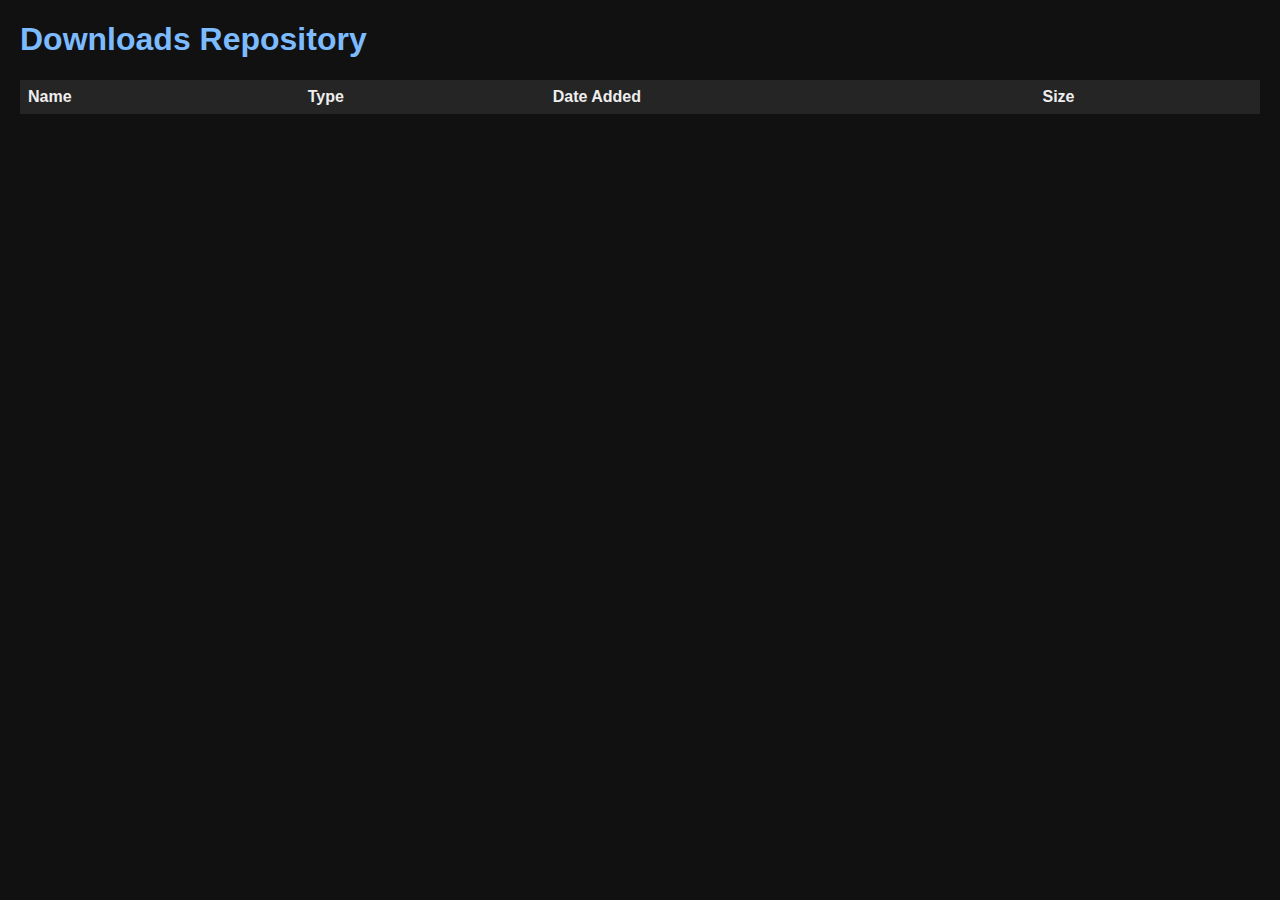
<file: index.html>
<!DOCTYPE html>
<html lang="en">
<head>
    <meta charset="UTF-8">
    <meta name="viewport" content="width=device-width, initial-scale=1.0">
    <title>/ [DLR - Solarsicom]</title>
    <link id="stylesheet" rel="stylesheet" href="/resources/style.css">

</head>
<body>
    <h1>Downloads Repository</h1>
    <table>
        <thead>
            <tr>
                <th>Name</th>
                <th>Type</th>
                <th>Date Added</th>
                <th>Size</th>
            </tr>
        </thead>
        <tbody id="file-list"></tbody>
    </table>
    <script>
        const repo = 'SkyKrye/dlr';
        const branch = 'main';
        const apiUrl = `https://api.github.com/repos/${repo}/contents/`;

        async function fetchFiles(path = '') {
            const response = await fetch(`${apiUrl}/${path}?ref=${branch}`);
            const files = await response.json();
            return files;
        }

        function formatSize(size) {
            if (size < 1024) return `${size} B`;
            else if (size < 1024 * 1024) return `${(size / 1024).toFixed(2)} KB`;
            else if (size < 1024 * 1024 * 1024) return `${(size / (1024 * 1024)).toFixed(2)} MB`;
            else return `${(size / (1024 * 1024 * 1024)).toFixed(2)} GB`;
        }

        function createRow(file) {
            const row = document.createElement('tr');
            const nameCell = document.createElement('td');
            const typeCell = document.createElement('td');
            const dateCell = document.createElement('td');
            const sizeCell = document.createElement('td');
            const link = document.createElement('a');

            link.href = file.type === 'dir' ? `/${file.path}` : file.download_url;
            link.textContent = file.name;
            nameCell.appendChild(link);
            typeCell.textContent = file.type;
            dateCell.textContent = 'N/A'; // Placeholder as created_at is not available
            sizeCell.textContent = file.type === 'dir' ? '-' : formatSize(file.size);

            row.appendChild(nameCell);
            row.appendChild(typeCell);
            row.appendChild(dateCell);
            row.appendChild(sizeCell);
            return row;
        }

        async function loadFiles() {
            const path = window.location.pathname.substring(1);
            const files = await fetchFiles(path);
            const fileList = document.getElementById('file-list');
            fileList.innerHTML = '';

            files.forEach(file => {
                const row = createRow(file);
                fileList.appendChild(row);
            });
        }

        loadFiles();
    </script>
</body>
</html>
</file>
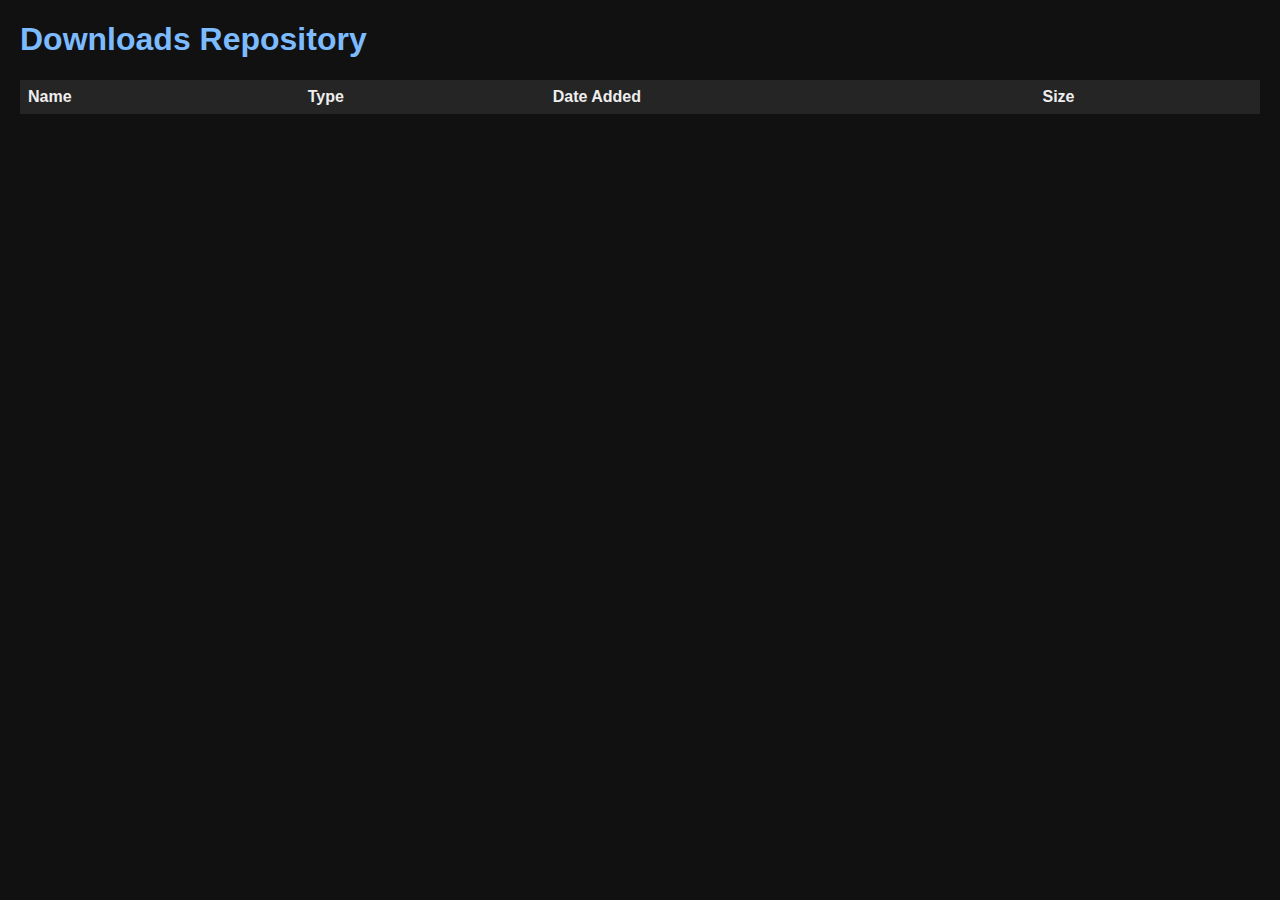
<file: misc/index.html>
<!DOCTYPE html>
<html lang="en">
<head>
    <meta charset="UTF-8">
    <meta name="viewport" content="width=device-width, initial-scale=1.0">
    <title>/misc/ [DLR - Solarsicom]</title>
    <link id="stylesheet" rel="stylesheet" href="/resources/style.css">

</head>
<body>
    <h1>Downloads Repository</h1>
    <table>
        <thead>
            <tr>
                <th>Name</th>
                <th>Type</th>
                <th>Date Added</th>
                <th>Size</th>
            </tr>
        </thead>
        <tbody id="file-list"></tbody>
    </table>
    <script>
        const repo = 'SkyKrye/dlr';
        const branch = 'main';
        const apiUrl = `https://api.github.com/repos/${repo}/contents/`;

        async function fetchFiles(path = 'misc') {
            const response = await fetch(`${apiUrl}/${path}?ref=${branch}`);
            const files = await response.json();
            return files;
        }

        function formatSize(size) {
            if (size < 1024) return `${size} B`;
            else if (size < 1024 * 1024) return `${(size / 1024).toFixed(2)} KB`;
            else if (size < 1024 * 1024 * 1024) return `${(size / (1024 * 1024)).toFixed(2)} MB`;
            else return `${(size / (1024 * 1024 * 1024)).toFixed(2)} GB`;
        }

        function createRow(file) {
            const row = document.createElement('tr');
            const nameCell = document.createElement('td');
            const typeCell = document.createElement('td');
            const dateCell = document.createElement('td');
            const sizeCell = document.createElement('td');
            const link = document.createElement('a');

            link.href = file.type === 'dir' ? `/${file.path}` : file.download_url;
            link.textContent = file.name;
            nameCell.appendChild(link);
            typeCell.textContent = file.type;
            dateCell.textContent = 'N/A'; // Placeholder as created_at is not available
            sizeCell.textContent = file.type === 'dir' ? '-' : formatSize(file.size);

            row.appendChild(nameCell);
            row.appendChild(typeCell);
            row.appendChild(dateCell);
            row.appendChild(sizeCell);
            return row;
        }

        async function loadFiles() {
            const path = window.location.pathname.substring(1);
            const files = await fetchFiles(path);
            const fileList = document.getElementById('file-list');
            fileList.innerHTML = '';

            files.forEach(file => {
                const row = createRow(file);
                fileList.appendChild(row);
            });
        }

        loadFiles();
    </script>
</body>
</html>
</file>
<file: resources/style.css>
body {
    font-family: Segoe UI Light, Tahoma, sans-serif;
    margin: 20px;
    background: #111;
    color: white;
}
table {
    width: 100%;
    border-collapse: collapse;
}
th, td {
    padding: 8px;
    color: white;
    text-align: left;
    border-bottom: 2px solid #111;
    background: #333;
    transition: 1s;
}
td:hover {
    background: #222;
    transition: 10ms;
}
th {
    background-color: #252525;
    color: #eeeeee;
} 
h1 {
    color: #7cbbff;
}
a {
    color: #7cbbff;
    text-decoration: none;
}
a:hover {
    color: #7cbbff;
    text-decoration-line: underline;
}
</file>
